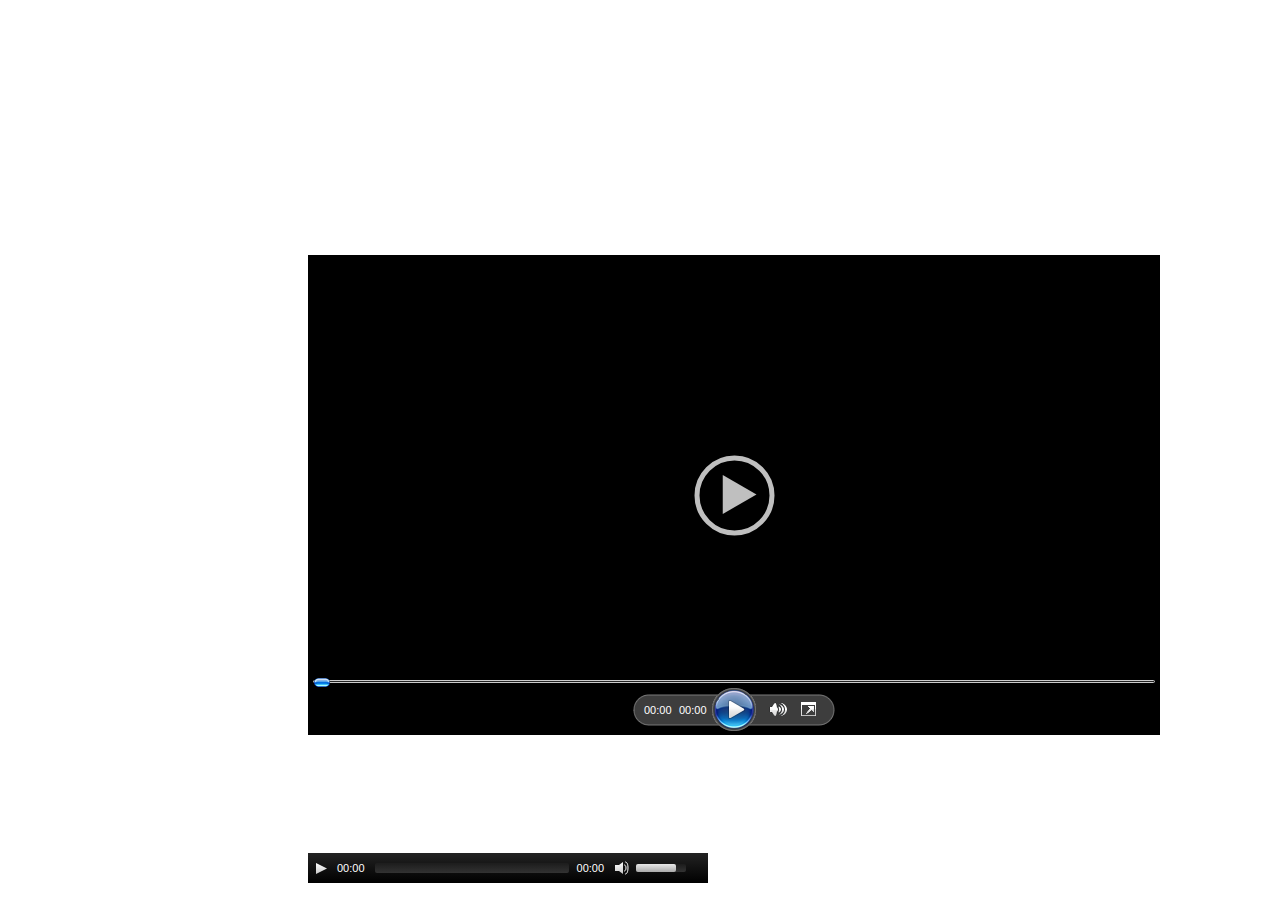
<file: media-element.html>
<!DOCTYPE html>
<html>
  <head>
    <meta charset="utf-8">
    <meta name="viewport" content="width=device-width, initial-scale=1.0">
    <title>HTML Video and Audio</title>

    <link rel="stylesheet" href="css/normalize.css">
    <link href='http://fonts.googleapis.com/css?family=Nunito:400,300' rel='stylesheet' type='text/css'>
    
    <script src="mejs/jquery.js"></script>
    <script src="mejs/mediaelement-and-player.min.js"></script>
    <link rel="stylesheet" href="mejs/mediaelementplayer.min.css" />
    
    <link rel="stylesheet" href="css/main.css">
    <link rel="stylesheet" href="mejs/mejs-skins.css">
  </head>
  <body>

    <h1>NEW YORK</h1>
    
    <div class="wrapper">
      
      <h2>New York Time Lapse</h2>
      
      <video class="mejs-wmp" width="852" height="480" controls>

       <source src="https://youtu.be/6TMDfdNm31w" type="video/mp4">
        <source src="http://treehouse-code-samples.s3.amazonaws.com/html-video-and-audio/bridge.ogg" type="video/ogg">
        <track label="English" kind="subtitles" srclang="en" src="bridge-captions.vtt" default>


       <!--  <source src="http://treehouse-code-samples.s3.amazonaws.com/html-video-and-audio/bridge.mp4" type="video/mp4">
        <source src="http://treehouse-code-samples.s3.amazonaws.com/html-video-and-audio/bridge.ogg" type="video/ogg">
        <track label="English" kind="subtitles" srclang="en" src="bridge-captions.vtt" default> -->
      </video>
      
      <h2>New York Radio</h2>
      
      <audio controls>
        <source src="https://dl.dropboxusercontent.com/u/47084122/_cdn/8000%20Shots%20-%20New%20York%20City%20Timelapse.mp3" type="audio/mp3">


        <!-- <source src="http://treehouse-code-samples.s3.amazonaws.com/html-video-and-audio/bridge-audio.mp3" type="audio/mp3"> -->
      </audio>
      
    </div>
    
    <script>
      $('audio,video').mediaelementplayer({
        success: function(player, node) {
          $('#' + node.id + '-mode').html('mode: ' + player.pluginType);
        },
        startLanguage: 'en',
        translationSelector: true
      });
    </script>

  </body>
</html>
</file>
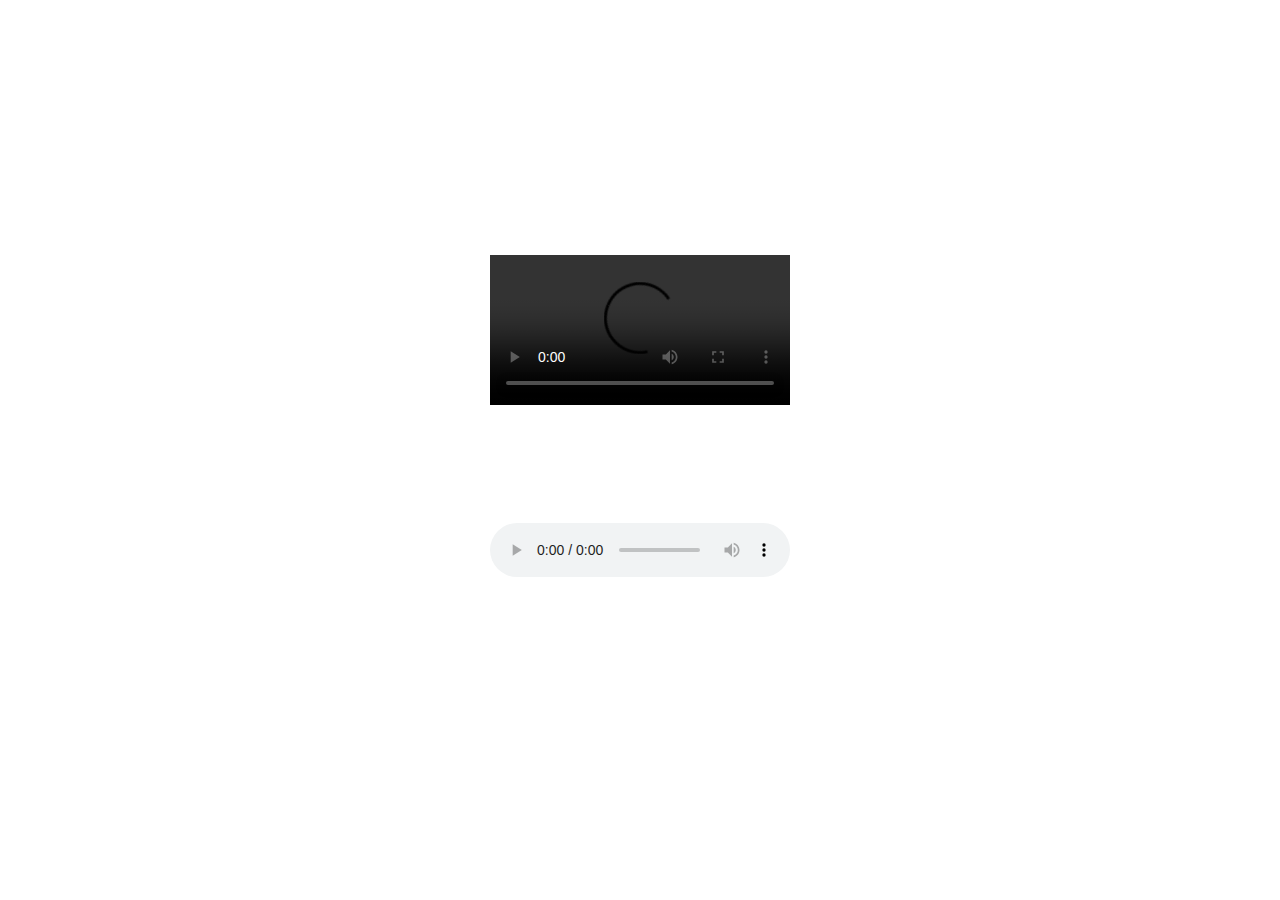
<file: simple-video.html>
<!DOCTYPE html>
<html>
  <head>
    <meta charset="utf-8">
    <meta name="viewport" content="width=device-width, initial-scale=1.0">
    <title>HTML Video and Audio</title>

    <link rel="stylesheet" href="css/normalize.css">
    <link href='http://fonts.googleapis.com/css?family=Nunito:400,300' rel='stylesheet' type='text/css'>
    <link rel="stylesheet" href="css/main.css">
  </head>
  <body>

    <h1>HTML Video and Audio</h1>
    
    <div class="wrapper">
      
      <h2>Video Example</h2>
      
      <video controls>
        <source src="http://treehouse-code-samples.s3.amazonaws.com/html-video-and-audio/bridge.mp4" type="video/mp4">
        <source src="http://treehouse-code-samples.s3.amazonaws.com/html-video-and-audio/bridge.ogg" type="video/ogg">
        <track label="English" kind="subtitles" srclang="en" src="bridge-captions.vtt" default>
      </video>
      
      <h2>Audio Example</h2>
      
      <audio controls>
        <source src="http://treehouse-code-samples.s3.amazonaws.com/html-video-and-audio/bridge-audio.mp3" type="audio/mp3">
      </audio>
      
    </div>

  </body>
</html>
</file>
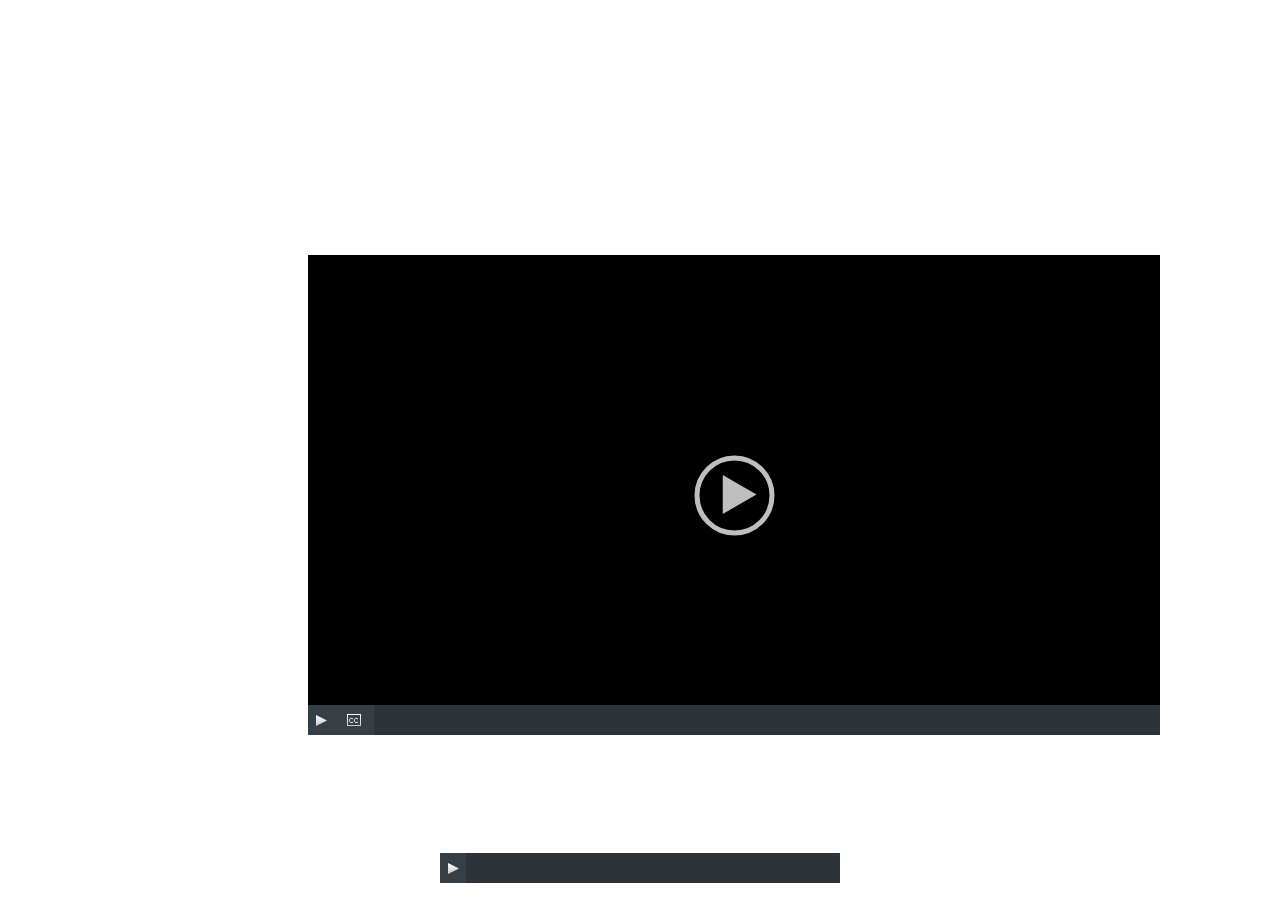
<file: treehouse-skin.html>
<!DOCTYPE html>
<html>
  <head>
    <meta charset="utf-8">
    <meta name="viewport" content="width=device-width, initial-scale=1.0">
    <title>HTML Video and Audio</title>

    <link rel="stylesheet" href="css/normalize.css">
    <link href='http://fonts.googleapis.com/css?family=Nunito:400,300' rel='stylesheet' type='text/css'>
    
    <script src="mejs/jquery.js"></script>
    <script src="mejs/mediaelement-and-player.min.js"></script>
    <link rel="stylesheet" href="mejs/mediaelementplayer.min.css" />
    
    <link rel="stylesheet" href="css/main.css">
    <link rel="stylesheet" href="css/mejs-treehouse.css">
  </head>
  <body>

    <h1>HTML Video and Audio</h1>
    
    <div class="wrapper">
      
      <h2>Video Example</h2>
      
      <video class="mejs-treehouse" width="852" height="480" controls>
        <source src="http://treehouse-code-samples.s3.amazonaws.com/html-video-and-audio/bridge.mp4" type="video/mp4">
        <source src="http://treehouse-code-samples.s3.amazonaws.com/html-video-and-audio/bridge.ogg" type="video/ogg">
        <track label="English" kind="subtitles" srclang="en" src="bridge-captions.vtt" default>
      </video>
      
      <h2>Audio Example</h2>
      
      <audio class="mejs-treehouse" controls>
        <source src="http://treehouse-code-samples.s3.amazonaws.com/html-video-and-audio/bridge-audio.mp3" type="audio/mp3">
      </audio>
      
    </div>
    
    <script>
      $('audio,video').mediaelementplayer({
        success: function(player, node) {
          $('#' + node.id + '-mode').html('mode: ' + player.pluginType);
        },
        features: ['playpause', 'tracks', 'progress'],
        startLanguage: 'en',
        translationSelector: true
      });
    </script>

  </body>
</html>
</file>
<file: css/main.css>
*, *:before, *:after {
  -moz-box-sizing: border-box;
  -webkit-box-sizing: border-box;
  box-sizing: border-box;
}

body {
  background-image: url("https://dl.dropboxusercontent.com/u/47084122/_cdn/1638573.jpg");
  width: 100%;
  font-family: 'Arial', sans-serif;
  color: #384047;
}

.wrapper {
  float: center;
  max-width: 55%;
  margin: 10px auto;
  padding: 10px 20px;
  background: none;
  border-radius: 4px;
}

h1, h2 {
  color: white;
  margin: 45px 0;
  text-align: center;
}

.mejs-container {
  position: relative;
  background: #000;
  font-family: Helvetica,Arial;
  text-align: center;
  vertical-align: top;
  text-indent: 0;
  width: 100%;
  height: 34px;
}

.mejs-controls div.mejs-horizontal-volume-slider {
  height: 26px;
  width: 72px;
  position: relative;
  float: right;
}



video, audio, .mejs-treehouse {
  margin: 0 auto;
  display: block;
  text-align: center;

}

.mejs-controls .mejs-time-rail .mejs-time-loaded {
  background: -ms-linear-gradient(top,rgba(44,124,145,0.8),rgba(78,183,212,0.8));
  background: linear-gradient(rgba(255, 255, 255, 0.8),rgba(97, 97, 97, 0.8));
  width: 0;
}
</file>
<file: mejs/mejs-skins.css>
/* TED player */
.mejs-container.mejs-ted {

}
.mejs-ted .mejs-controls {
	background: #eee;
	height: 65px;
}

.mejs-ted .mejs-button,
.mejs-ted .mejs-time {
	position: absolute;
	background: #ddd;
}
.mejs-ted .mejs-controls .mejs-time-rail .mejs-time-total {
	background-color: none;
	background: url(controls-ted.png) repeat-x 0 -52px;
	height: 6px;
}
.mejs-ted .mejs-controls .mejs-time-rail .mejs-time-buffering {
	height: 6px;
}
.mejs-ted .mejs-controls .mejs-time-rail .mejs-time-loaded {
	background-color: none;
	background: url(controls-ted.png) repeat-x 0 -52px;
	width: 0;
	height: 6px;
}
.mejs-ted .mejs-controls .mejs-time-rail .mejs-time-current {
	width: 0;
	height: 6px;
	background-color: none;
	background: url(controls-ted.png) repeat-x 0 -59px;
}
.mejs-ted .mejs-controls .mejs-time-rail .mejs-time-handle  {
	display: block;
	margin: 0;
	width: 14px;
	height: 21px;
	top: -7px;
	border: 0;
	background: url(controls-ted.png) no-repeat 0 0;	
}
.mejs-ted .mejs-controls .mejs-time-rail .mejs-time-float {	
	display: none;
}
.mejs-ted .mejs-controls .mejs-playpause-button  {
	top: 29px;
	left: 9px;
	width: 49px;
	height: 28px;
}
.mejs-ted .mejs-controls .mejs-playpause-button  button {
	width: 49px;
	height: 28px;
	background: url(controls-ted.png) no-repeat -50px -23px;
	margin: 0;
	padding: 0;
}
.mejs-ted .mejs-controls .mejs-pause button  {
	background-position: 0 -23px;
}

.mejs-ted .mejs-controls .mejs-fullscreen-button  {
	top: 34px;
	right: 9px;
	width: 17px;
	height: 15px;
	background : none;
}
.mejs-ted .mejs-controls .mejs-fullscreen-button  button {
	width: 19px;
	height: 17px;
	background: transparent url(controls-ted.png) no-repeat 0 -66px;
	margin: 0;
	padding: 0;
}
.mejs-ted .mejs-controls .mejs-unfullscreen  button {
	background: transparent url(controls-ted.png) no-repeat -21px -66px;
	margin: 0;
	padding: 0;
}
.mejs-ted .mejs-controls .mejs-volume-button  {
	top: 30px;
	right: 35px;
	width: 24px;
	height: 22px;
}
.mejs-ted .mejs-controls .mejs-mute button {
	background: url(controls-ted.png) no-repeat -15px 0;
	width: 24px;
	height: 22px;
	margin: 0;
	padding: 0;
}
.mejs-ted .mejs-controls .mejs-unmute button {
	background: url(controls-ted.png) no-repeat -40px 0;
	width: 24px;
	height: 22px;
	margin: 0;
	padding: 0;	
}
.mejs-ted  .mejs-controls .mejs-volume-button .mejs-volume-slider {
	background: #fff;
	border: solid 1px #aaa;
	border-width: 1px 1px 0 1px;
	width: 22px;
	height: 65px;
	top: -65px;
}
.mejs-ted  .mejs-controls .mejs-volume-button .mejs-volume-total {
	background: url(controls-ted.png) repeat-y -41px -66px;
	left: 8px;
	width: 6px;
	height: 50px;
}
.mejs-ted  .mejs-controls .mejs-volume-button .mejs-volume-current {
	left: 8px;
	width: 6px;	
	background: url(controls-ted.png) repeat-y -48px -66px;
	height: 50px;
}

.mejs-ted  .mejs-controls .mejs-volume-button .mejs-volume-handle {
	display: none;
}

.mejs-ted .mejs-controls .mejs-time span {
	color: #333;
}
.mejs-ted .mejs-controls .mejs-currenttime-container  {
	position: absolute;
	top: 32px;
	right: 100px;
	border: solid 1px #999;
	background: #fff;
	color: #333;
	padding-top: 2px;
	border-radius: 3px;
	color: #333;
}
.mejs-ted .mejs-controls .mejs-duration-container  {

	position: absolute;
	top: 32px;
	right: 65px;
	border: solid 1px #999;
	background: #fff;
	color: #333;
	padding-top: 2px;
	border-radius: 3px;
	color: #333;
}

.mejs-ted .mejs-controls .mejs-time  button{
	color: #333;
}
.mejs-ted .mejs-controls .mejs-captions-button {
	display: none;
}
/* END: TED player */


/* WMP player */
.mejs-container.mejs-wmp {

}
.mejs-wmp .mejs-controls {
	background: transparent url(controls-wmp-bg.png) center 16px no-repeat;
	height: 65px;
}

.mejs-wmp .mejs-button,
.mejs-wmp .mejs-time {
	position: absolute;
	background: transparent;
}
.mejs-wmp .mejs-controls .mejs-time-rail .mejs-time-total {
	background-color: transparent;
	border: solid 1px #ccc;
	height: 3px;
}
.mejs-wmp .mejs-controls .mejs-time-rail .mejs-time-buffering {
	height: 3px;
}
.mejs-wmp .mejs-controls .mejs-time-rail .mejs-time-loaded {
	background-color: rgba(255,255,255,0.3);
	width: 0;
	height: 3px;
}
.mejs-wmp .mejs-controls .mejs-time-rail .mejs-time-current {
	width: 0;
	height: 1px;
	background-color: #014CB6;
	border: solid 1px #7FC9FA;
	border-width: 1px 0;
	border-color: #7FC9FA #fff #619FF2 #fff;
}
.mejs-wmp .mejs-controls .mejs-time-rail .mejs-time-handle  {
	display: block;
	margin: 0;
	width: 16px;
	height: 9px;
	top: -3px;
	border: 0;
	background: url(controls-wmp.png) no-repeat 0 -80px;	
}
.mejs-wmp .mejs-controls .mejs-time-rail .mejs-time-float {	
	display: none;
}
.mejs-wmp .mejs-controls .mejs-playpause-button  {
	top: 10px;
	left: 50%;
	margin: 10px 0 0 -20px;	
	width: 40px;
	height: 40px;
	
}
.mejs-wmp .mejs-controls .mejs-playpause-button  button {
	width: 40px;
	height: 40px;
	background: url(controls-wmp.png) no-repeat 0 0;	
	margin: 0;
	padding: 0;
}
.mejs-wmp .mejs-controls .mejs-pause button  {
	background-position: 0 -40px;
}

.mejs-wmp .mejs-controls .mejs-currenttime-container  {
	position: absolute;
	top: 25px;
	left: 50%;
	margin-left: -93px;
}
.mejs-wmp .mejs-controls .mejs-duration-container  {
	position: absolute;
	top: 25px;
	left: 50%;
	margin-left: -58px;
}


.mejs-wmp .mejs-controls .mejs-volume-button  {
	top: 32px;
	right: 50%;
	margin-right: -55px;
	width: 20px;
	height: 15px;
}
.mejs-wmp .mejs-controls .mejs-volume-button button {
	margin: 0;
	padding: 0;
	background: url(controls-wmp.png) no-repeat -42px -17px;
	width: 20px;
	height: 15px;
}
.mejs-wmp .mejs-controls .mejs-unmute button {
	margin: 0;
	padding: 0;
	background: url(controls-wmp.png) no-repeat -42px 0;
	width: 20px;
	height: 15px;
}
.mejs-wmp .mejs-controls .mejs-volume-button .mejs-volume-slider {
	background: rgba(102,102,102,0.6);
}

.mejs-wmp .mejs-controls .mejs-fullscreen-button  {
	top: 32px;
	right: 50%;
	margin-right: -82px;
	width: 15px;
	height: 14px;
}
.mejs-wmp .mejs-controls .mejs-fullscreen-button  button {
	margin: 0;
	padding: 0;
	background: url(controls-wmp.png) no-repeat -63px 0;
	width: 15px;
	height: 14px;
}
.mejs-wmp .mejs-controls .mejs-captions-button {
	display: none;
}
/* END: WMP player */
</file>
<file: css/mejs-treehouse.css>
.mejs-treehouse .mejs-controls {
  background: rgba(56,64,71,0.98);
  height: 30px;
}

.mejs-treehouse .mejs-controls .mejs-button button {
  outline: none;
}

.mejs-treehouse .mejs-controls .mejs-captions-button {
  margin: 0 7px;
}

.mejs-treehouse .mejs-controls .mejs-captions-selector {
  background: rgba(56,64,71,0.98);
  width: 100px;
  right: auto;
}

.mejs-treehouse .mejs-controls .mejs-time-rail {
  padding: 0;
}

.mejs-treehouse .mejs-controls .mejs-time-rail span {
  height: 100%;
  border-radius: 0px;
}

.mejs-treehouse .mejs-controls .mejs-time-rail .mejs-time-total,
.mejs-treehouse .mejs-controls .mejs-time-rail .mejs-time-loaded,
.mejs-treehouse .mejs-controls .mejs-time-rail .mejs-time-buffering,
.mejs-treehouse .mejs-controls .mejs-time-rail .mejs-time-handle {
  background: #2d3339;
  margin: 0;
}

.mejs-treehouse .mejs-controls .mejs-time-rail .mejs-time-current {
  background: #ff9900;
}

.mejs-container .mejs-controls .mejs-time-rail .mejs-time-total .mejs-time-float {
  border: none;
  background: none;
  text-shadow: 0px 1px 2px rgba(0,0,0,0.8);
  font-family: Helvetica, Arial;
  font-size: 13px;
  color: #FFF;
}
</file>
<file: mejs/mediaelementplayer.min.css>
.mejs-container{position:relative;background:#000;font-family:Helvetica,Arial;text-align:left;vertical-align:top;text-indent:0;}.me-plugin{position:absolute;height:auto;width:auto;}.mejs-embed,.mejs-embed body{width:100%;height:100%;margin:0;padding:0;background:#000;overflow:hidden;}.mejs-fullscreen{overflow:hidden!important;}.mejs-container-fullscreen{position:fixed;left:0;top:0;right:0;bottom:0;overflow:hidden;z-index:1000;}.mejs-container-fullscreen .mejs-mediaelement,.mejs-container-fullscreen video{width:100%;height:100%;}.mejs-clear{clear:both;}.mejs-background{position:absolute;top:0;left:0;}.mejs-mediaelement{position:absolute;top:0;left:0;width:100%;height:100%;}.mejs-poster{position:absolute;top:0;left:0;background-size:contain;background-position:50% 50%;background-repeat:no-repeat;}:root .mejs-poster img{display:none;}.mejs-poster img{border:0;padding:0;border:0;}.mejs-overlay{position:absolute;top:0;left:0;}.mejs-overlay-play{cursor:pointer;}.mejs-overlay-button{position:absolute;top:50%;left:50%;width:100px;height:100px;margin:-50px 0 0 -50px;background:url(bigplay.svg) no-repeat;}.no-svg .mejs-overlay-button{background-image:url(bigplay.png);}.mejs-overlay:hover .mejs-overlay-button{background-position:0 -100px;}.mejs-overlay-loading{position:absolute;top:50%;left:50%;width:80px;height:80px;margin:-40px 0 0 -40px;background:#333;background:url(background.png);background:rgba(0,0,0,0.9);background:-webkit-gradient(linear,0% 0,0% 100%,from(rgba(50,50,50,0.9)),to(rgba(0,0,0,0.9)));background:-webkit-linear-gradient(top,rgba(50,50,50,0.9),rgba(0,0,0,0.9));background:-moz-linear-gradient(top,rgba(50,50,50,0.9),rgba(0,0,0,0.9));background:-o-linear-gradient(top,rgba(50,50,50,0.9),rgba(0,0,0,0.9));background:-ms-linear-gradient(top,rgba(50,50,50,0.9),rgba(0,0,0,0.9));background:linear-gradient(rgba(50,50,50,0.9),rgba(0,0,0,0.9));}.mejs-overlay-loading span{display:block;width:80px;height:80px;background:transparent url(loading.gif) 50% 50% no-repeat;}.mejs-container .mejs-controls{position:absolute;list-style-type:none;margin:0;padding:0;bottom:0;left:0;background:url(background.png);background:rgba(0,0,0,0.7);background:-webkit-gradient(linear,0% 0,0% 100%,from(rgba(50,50,50,0.7)),to(rgba(0,0,0,0.7)));background:-webkit-linear-gradient(top,rgba(50,50,50,0.7),rgba(0,0,0,0.7));background:-moz-linear-gradient(top,rgba(50,50,50,0.7),rgba(0,0,0,0.7));background:-o-linear-gradient(top,rgba(50,50,50,0.7),rgba(0,0,0,0.7));background:-ms-linear-gradient(top,rgba(50,50,50,0.7),rgba(0,0,0,0.7));background:linear-gradient(rgba(50,50,50,0.7),rgba(0,0,0,0.7));height:30px;width:100%;}.mejs-container .mejs-controls div{list-style-type:none;background-image:none;display:block;float:left;margin:0;padding:0;width:26px;height:26px;font-size:11px;line-height:11px;font-family:Helvetica,Arial;border:0;}.mejs-controls .mejs-button button{cursor:pointer;display:block;font-size:0;line-height:0;text-decoration:none;margin:7px 5px;padding:0;position:absolute;height:16px;width:16px;border:0;background:transparent url(controls.svg) no-repeat;}.no-svg .mejs-controls .mejs-button button{background-image:url(controls.png);}.mejs-controls .mejs-button button:focus{outline:dotted 1px #999;}.mejs-container .mejs-controls .mejs-time{color:#fff;display:block;height:17px;width:auto;padding:8px 3px 0 3px;overflow:hidden;text-align:center;-moz-box-sizing:content-box;-webkit-box-sizing:content-box;box-sizing:content-box;}.mejs-container .mejs-controls .mejs-time span{color:#fff;font-size:11px;line-height:12px;display:block;float:left;margin:1px 2px 0 0;width:auto;}.mejs-controls .mejs-play button{background-position:0 0;}.mejs-controls .mejs-pause button{background-position:0 -16px;}.mejs-controls .mejs-stop button{background-position:-112px 0;}.mejs-controls div.mejs-time-rail{direction:ltr;width:200px;padding-top:5px;}.mejs-controls .mejs-time-rail span{display:block;position:absolute;width:180px;height:10px;-webkit-border-radius:2px;-moz-border-radius:2px;border-radius:2px;cursor:pointer;}.mejs-controls .mejs-time-rail .mejs-time-total{margin:5px;background:#333;background:rgba(50,50,50,0.8);background:-webkit-gradient(linear,0% 0,0% 100%,from(rgba(30,30,30,0.8)),to(rgba(60,60,60,0.8)));background:-webkit-linear-gradient(top,rgba(30,30,30,0.8),rgba(60,60,60,0.8));background:-moz-linear-gradient(top,rgba(30,30,30,0.8),rgba(60,60,60,0.8));background:-o-linear-gradient(top,rgba(30,30,30,0.8),rgba(60,60,60,0.8));background:-ms-linear-gradient(top,rgba(30,30,30,0.8),rgba(60,60,60,0.8));background:linear-gradient(rgba(30,30,30,0.8),rgba(60,60,60,0.8));}.mejs-controls .mejs-time-rail .mejs-time-buffering{width:100%;background-image:-o-linear-gradient(-45deg,rgba(255,255,255,0.15) 25%,transparent 25%,transparent 50%,rgba(255,255,255,0.15) 50%,rgba(255,255,255,0.15) 75%,transparent 75%,transparent);background-image:-webkit-gradient(linear,0 100%,100% 0,color-stop(0.25,rgba(255,255,255,0.15)),color-stop(0.25,transparent),color-stop(0.5,transparent),color-stop(0.5,rgba(255,255,255,0.15)),color-stop(0.75,rgba(255,255,255,0.15)),color-stop(0.75,transparent),to(transparent));background-image:-webkit-linear-gradient(-45deg,rgba(255,255,255,0.15) 25%,transparent 25%,transparent 50%,rgba(255,255,255,0.15) 50%,rgba(255,255,255,0.15) 75%,transparent 75%,transparent);background-image:-moz-linear-gradient(-45deg,rgba(255,255,255,0.15) 25%,transparent 25%,transparent 50%,rgba(255,255,255,0.15) 50%,rgba(255,255,255,0.15) 75%,transparent 75%,transparent);background-image:-ms-linear-gradient(-45deg,rgba(255,255,255,0.15) 25%,transparent 25%,transparent 50%,rgba(255,255,255,0.15) 50%,rgba(255,255,255,0.15) 75%,transparent 75%,transparent);background-image:linear-gradient(-45deg,rgba(255,255,255,0.15) 25%,transparent 25%,transparent 50%,rgba(255,255,255,0.15) 50%,rgba(255,255,255,0.15) 75%,transparent 75%,transparent);-webkit-background-size:15px 15px;-moz-background-size:15px 15px;-o-background-size:15px 15px;background-size:15px 15px;-webkit-animation:buffering-stripes 2s linear infinite;-moz-animation:buffering-stripes 2s linear infinite;-ms-animation:buffering-stripes 2s linear infinite;-o-animation:buffering-stripes 2s linear infinite;animation:buffering-stripes 2s linear infinite;}@-webkit-keyframes buffering-stripes{from{background-position:0 0;}to{background-position:30px 0;}}@-moz-keyframes buffering-stripes{from{background-position:0 0;}to{background-position:30px 0;}}@-ms-keyframes buffering-stripes{from{background-position:0 0;}to{background-position:30px 0;}}@-o-keyframes buffering-stripes{from{background-position:0 0;}to{background-position:30px 0;}}@keyframes buffering-stripes{from{background-position:0 0;}to{background-position:30px 0;}}.mejs-controls .mejs-time-rail .mejs-time-loaded{background:#3caac8;background:rgba(60,170,200,0.8);background:-webkit-gradient(linear,0% 0,0% 100%,from(rgba(44,124,145,0.8)),to(rgba(78,183,212,0.8)));background:-webkit-linear-gradient(top,rgba(44,124,145,0.8),rgba(78,183,212,0.8));background:-moz-linear-gradient(top,rgba(44,124,145,0.8),rgba(78,183,212,0.8));background:-o-linear-gradient(top,rgba(44,124,145,0.8),rgba(78,183,212,0.8));background:-ms-linear-gradient(top,rgba(44,124,145,0.8),rgba(78,183,212,0.8));background:linear-gradient(rgba(44,124,145,0.8),rgba(78,183,212,0.8));width:0;}.mejs-controls .mejs-time-rail .mejs-time-current{background:#fff;background:rgba(255,255,255,0.8);background:-webkit-gradient(linear,0% 0,0% 100%,from(rgba(255,255,255,0.9)),to(rgba(200,200,200,0.8)));background:-webkit-linear-gradient(top,rgba(255,255,255,0.9),rgba(200,200,200,0.8));background:-moz-linear-gradient(top,rgba(255,255,255,0.9),rgba(200,200,200,0.8));background:-o-linear-gradient(top,rgba(255,255,255,0.9),rgba(200,200,200,0.8));background:-ms-linear-gradient(top,rgba(255,255,255,0.9),rgba(200,200,200,0.8));background:linear-gradient(rgba(255,255,255,0.9),rgba(200,200,200,0.8));width:0;}.mejs-controls .mejs-time-rail .mejs-time-handle{display:none;position:absolute;margin:0;width:10px;background:#fff;-webkit-border-radius:5px;-moz-border-radius:5px;border-radius:5px;cursor:pointer;border:solid 2px #333;top:-2px;text-align:center;}.mejs-controls .mejs-time-rail .mejs-time-float{position:absolute;display:none;background:#eee;width:36px;height:17px;border:solid 1px #333;top:-26px;margin-left:-18px;text-align:center;color:#111;}.mejs-controls .mejs-time-rail .mejs-time-float-current{margin:2px;width:30px;display:block;text-align:center;left:0;}.mejs-controls .mejs-time-rail .mejs-time-float-corner{position:absolute;display:block;width:0;height:0;line-height:0;border:solid 5px #eee;border-color:#eee transparent transparent transparent;-webkit-border-radius:0;-moz-border-radius:0;border-radius:0;top:15px;left:13px;}.mejs-long-video .mejs-controls .mejs-time-rail .mejs-time-float{width:48px;}.mejs-long-video .mejs-controls .mejs-time-rail .mejs-time-float-current{width:44px;}.mejs-long-video .mejs-controls .mejs-time-rail .mejs-time-float-corner{left:18px;}.mejs-controls .mejs-fullscreen-button button{background-position:-32px 0;}.mejs-controls .mejs-unfullscreen button{background-position:-32px -16px;}.mejs-controls .mejs-mute button{background-position:-16px -16px;}.mejs-controls .mejs-unmute button{background-position:-16px 0;}.mejs-controls .mejs-volume-button{position:relative;}.mejs-controls .mejs-volume-button .mejs-volume-slider{display:none;height:115px;width:25px;background:url(background.png);background:rgba(50,50,50,0.7);-webkit-border-radius:0;-moz-border-radius:0;border-radius:0;top:-115px;left:0;z-index:1;position:absolute;margin:0;}.mejs-controls .mejs-volume-button:hover{-webkit-border-radius:0 0 4px 4px;-moz-border-radius:0 0 4px 4px;border-radius:0 0 4px 4px;}.mejs-controls .mejs-volume-button .mejs-volume-slider .mejs-volume-total{position:absolute;left:11px;top:8px;width:2px;height:100px;background:#ddd;background:rgba(255,255,255,0.5);margin:0;}.mejs-controls .mejs-volume-button .mejs-volume-slider .mejs-volume-current{position:absolute;left:11px;top:8px;width:2px;height:100px;background:#ddd;background:rgba(255,255,255,0.9);margin:0;}.mejs-controls .mejs-volume-button .mejs-volume-slider .mejs-volume-handle{position:absolute;left:4px;top:-3px;width:16px;height:6px;background:#ddd;background:rgba(255,255,255,0.9);cursor:N-resize;-webkit-border-radius:1px;-moz-border-radius:1px;border-radius:1px;margin:0;}.mejs-controls div.mejs-horizontal-volume-slider{height:26px;width:60px;position:relative;}.mejs-controls .mejs-horizontal-volume-slider .mejs-horizontal-volume-total{position:absolute;left:0;top:11px;width:50px;height:8px;margin:0;padding:0;font-size:1px;-webkit-border-radius:2px;-moz-border-radius:2px;border-radius:2px;background:#333;background:rgba(50,50,50,0.8);background:-webkit-gradient(linear,0% 0,0% 100%,from(rgba(30,30,30,0.8)),to(rgba(60,60,60,0.8)));background:-webkit-linear-gradient(top,rgba(30,30,30,0.8),rgba(60,60,60,0.8));background:-moz-linear-gradient(top,rgba(30,30,30,0.8),rgba(60,60,60,0.8));background:-o-linear-gradient(top,rgba(30,30,30,0.8),rgba(60,60,60,0.8));background:-ms-linear-gradient(top,rgba(30,30,30,0.8),rgba(60,60,60,0.8));background:linear-gradient(rgba(30,30,30,0.8),rgba(60,60,60,0.8));}.mejs-controls .mejs-horizontal-volume-slider .mejs-horizontal-volume-current{position:absolute;left:0;top:11px;width:50px;height:8px;margin:0;padding:0;font-size:1px;-webkit-border-radius:2px;-moz-border-radius:2px;border-radius:2px;background:#fff;background:rgba(255,255,255,0.8);background:-webkit-gradient(linear,0% 0,0% 100%,from(rgba(255,255,255,0.9)),to(rgba(200,200,200,0.8)));background:-webkit-linear-gradient(top,rgba(255,255,255,0.9),rgba(200,200,200,0.8));background:-moz-linear-gradient(top,rgba(255,255,255,0.9),rgba(200,200,200,0.8));background:-o-linear-gradient(top,rgba(255,255,255,0.9),rgba(200,200,200,0.8));background:-ms-linear-gradient(top,rgba(255,255,255,0.9),rgba(200,200,200,0.8));background:linear-gradient(rgba(255,255,255,0.9),rgba(200,200,200,0.8));}.mejs-controls .mejs-horizontal-volume-slider .mejs-horizontal-volume-handle{display:none;}.mejs-controls .mejs-captions-button{position:relative;}.mejs-controls .mejs-captions-button button{background-position:-48px 0;}.mejs-controls .mejs-captions-button .mejs-captions-selector{visibility:hidden;position:absolute;bottom:26px;right:-51px;width:85px;height:100px;background:url(background.png);background:rgba(50,50,50,0.7);border:solid 1px transparent;padding:10px 10px 0 10px;overflow:hidden;-webkit-border-radius:0;-moz-border-radius:0;border-radius:0;}.mejs-controls .mejs-captions-button .mejs-captions-selector ul{margin:0;padding:0;display:block;list-style-type:none!important;overflow:hidden;}.mejs-controls .mejs-captions-button .mejs-captions-selector ul li{margin:0 0 6px 0;padding:0;list-style-type:none!important;display:block;color:#fff;overflow:hidden;}.mejs-controls .mejs-captions-button .mejs-captions-selector ul li input{clear:both;float:left;margin:3px 3px 0 5px;}.mejs-controls .mejs-captions-button .mejs-captions-selector ul li label{width:55px;float:left;padding:4px 0 0 0;line-height:15px;font-family:helvetica,arial;font-size:10px;}.mejs-controls .mejs-captions-button .mejs-captions-translations{font-size:10px;margin:0 0 5px 0;}.mejs-chapters{position:absolute;top:0;left:0;-xborder-right:solid 1px #fff;width:10000px;z-index:1;}.mejs-chapters .mejs-chapter{position:absolute;float:left;background:#222;background:rgba(0,0,0,0.7);background:-webkit-gradient(linear,0% 0,0% 100%,from(rgba(50,50,50,0.7)),to(rgba(0,0,0,0.7)));background:-webkit-linear-gradient(top,rgba(50,50,50,0.7),rgba(0,0,0,0.7));background:-moz-linear-gradient(top,rgba(50,50,50,0.7),rgba(0,0,0,0.7));background:-o-linear-gradient(top,rgba(50,50,50,0.7),rgba(0,0,0,0.7));background:-ms-linear-gradient(top,rgba(50,50,50,0.7),rgba(0,0,0,0.7));background:linear-gradient(rgba(50,50,50,0.7),rgba(0,0,0,0.7));filter:progid:DXImageTransform.Microsoft.Gradient(GradientType=0,startColorstr=#323232,endColorstr=#000000);overflow:hidden;border:0;}.mejs-chapters .mejs-chapter .mejs-chapter-block{font-size:11px;color:#fff;padding:5px;display:block;border-right:solid 1px #333;border-bottom:solid 1px #333;cursor:pointer;}.mejs-chapters .mejs-chapter .mejs-chapter-block-last{border-right:none;}.mejs-chapters .mejs-chapter .mejs-chapter-block:hover{background:#666;background:rgba(102,102,102,0.7);background:-webkit-gradient(linear,0% 0,0% 100%,from(rgba(102,102,102,0.7)),to(rgba(50,50,50,0.6)));background:-webkit-linear-gradient(top,rgba(102,102,102,0.7),rgba(50,50,50,0.6));background:-moz-linear-gradient(top,rgba(102,102,102,0.7),rgba(50,50,50,0.6));background:-o-linear-gradient(top,rgba(102,102,102,0.7),rgba(50,50,50,0.6));background:-ms-linear-gradient(top,rgba(102,102,102,0.7),rgba(50,50,50,0.6));background:linear-gradient(rgba(102,102,102,0.7),rgba(50,50,50,0.6));filter:progid:DXImageTransform.Microsoft.Gradient(GradientType=0,startColorstr=#666666,endColorstr=#323232);}.mejs-chapters .mejs-chapter .mejs-chapter-block .ch-title{font-size:12px;font-weight:bold;display:block;white-space:nowrap;text-overflow:ellipsis;margin:0 0 3px 0;line-height:12px;}.mejs-chapters .mejs-chapter .mejs-chapter-block .ch-timespan{font-size:12px;line-height:12px;margin:3px 0 4px 0;display:block;white-space:nowrap;text-overflow:ellipsis;}.mejs-captions-layer{position:absolute;bottom:0;left:0;text-align:center;line-height:20px;font-size:16px;color:#fff;}.mejs-captions-layer a{color:#fff;text-decoration:underline;}.mejs-captions-layer[lang=ar]{font-size:20px;font-weight:normal;}.mejs-captions-position{position:absolute;width:100%;bottom:15px;left:0;}.mejs-captions-position-hover{bottom:35px;}.mejs-captions-text{padding:3px 5px;background:url(background.png);background:rgba(20,20,20,0.5);white-space:pre-wrap;}.me-cannotplay a{color:#fff;font-weight:bold;}.me-cannotplay span{padding:15px;display:block;}.mejs-controls .mejs-loop-off button{background-position:-64px -16px;}.mejs-controls .mejs-loop-on button{background-position:-64px 0;}.mejs-controls .mejs-backlight-off button{background-position:-80px -16px;}.mejs-controls .mejs-backlight-on button{background-position:-80px 0;}.mejs-controls .mejs-picturecontrols-button{background-position:-96px 0;}.mejs-contextmenu{position:absolute;width:150px;padding:10px;border-radius:4px;top:0;left:0;background:#fff;border:solid 1px #999;z-index:1001;}.mejs-contextmenu .mejs-contextmenu-separator{height:1px;font-size:0;margin:5px 6px;background:#333;}.mejs-contextmenu .mejs-contextmenu-item{font-family:Helvetica,Arial;font-size:12px;padding:4px 6px;cursor:pointer;color:#333;}.mejs-contextmenu .mejs-contextmenu-item:hover{background:#2C7C91;color:#fff;}.mejs-controls .mejs-sourcechooser-button{position:relative;}.mejs-controls .mejs-sourcechooser-button button{background-position:-128px 0;}.mejs-controls .mejs-sourcechooser-button .mejs-sourcechooser-selector{visibility:hidden;position:absolute;bottom:26px;right:-10px;width:130px;height:100px;background:url(background.png);background:rgba(50,50,50,0.7);border:solid 1px transparent;padding:10px;overflow:hidden;-webkit-border-radius:0;-moz-border-radius:0;border-radius:0;}.mejs-controls .mejs-sourcechooser-button .mejs-sourcechooser-selector ul{margin:0;padding:0;display:block;list-style-type:none!important;overflow:hidden;}.mejs-controls .mejs-sourcechooser-button .mejs-sourcechooser-selector ul li{margin:0 0 6px 0;padding:0;list-style-type:none!important;display:block;color:#fff;overflow:hidden;}.mejs-controls .mejs-sourcechooser-button .mejs-sourcechooser-selector ul li input{clear:both;float:left;margin:3px 3px 0 5px;}.mejs-controls .mejs-sourcechooser-button .mejs-sourcechooser-selector ul li label{width:100px;float:left;padding:4px 0 0 0;line-height:15px;font-family:helvetica,arial;font-size:10px;}.mejs-postroll-layer{position:absolute;bottom:0;left:0;width:100%;height:100%;background:url(background.png);background:rgba(50,50,50,0.7);z-index:1000;overflow:hidden;}.mejs-postroll-layer-content{width:100%;height:100%;}.mejs-postroll-close{position:absolute;right:0;top:0;background:url(background.png);background:rgba(50,50,50,0.7);color:#fff;padding:4px;z-index:100;cursor:pointer;}div.mejs-speed-button{width:46px!important;position:relative;}.mejs-controls .mejs-button.mejs-speed-button button{background:transparent;width:36px;font-size:11px;line-height:normal;color:#fff;}.mejs-controls .mejs-speed-button .mejs-speed-selector{visibility:hidden;position:absolute;top:-100px;left:-10px;width:60px;height:100px;background:url(background.png);background:rgba(50,50,50,0.7);border:solid 1px transparent;padding:0;overflow:hidden;-webkit-border-radius:0;-moz-border-radius:0;border-radius:0;}.mejs-controls .mejs-speed-button:hover>.mejs-speed-selector{visibility:visible;}.mejs-controls .mejs-speed-button .mejs-speed-selector ul li label.mejs-speed-selected{color:rgba(33,248,248,1);}.mejs-controls .mejs-speed-button .mejs-speed-selector ul{margin:0;padding:0;display:block;list-style-type:none!important;overflow:hidden;}.mejs-controls .mejs-speed-button .mejs-speed-selector ul li{margin:0 0 6px 0;padding:0 10px;list-style-type:none!important;display:block;color:#fff;overflow:hidden;}.mejs-controls .mejs-speed-button .mejs-speed-selector ul li input{clear:both;float:left;margin:3px 3px 0 5px;display:none;}.mejs-controls .mejs-speed-button .mejs-speed-selector ul li label{width:60px;float:left;padding:4px 0 0 0;line-height:15px;font-family:helvetica,arial;font-size:11.5px;color:white;margin-left:5px;cursor:pointer;}.mejs-controls .mejs-speed-button .mejs-speed-selector ul li:hover{background-color:#c8c8c8!important;background-color:rgba(255,255,255,.4)!important;}
</file>
